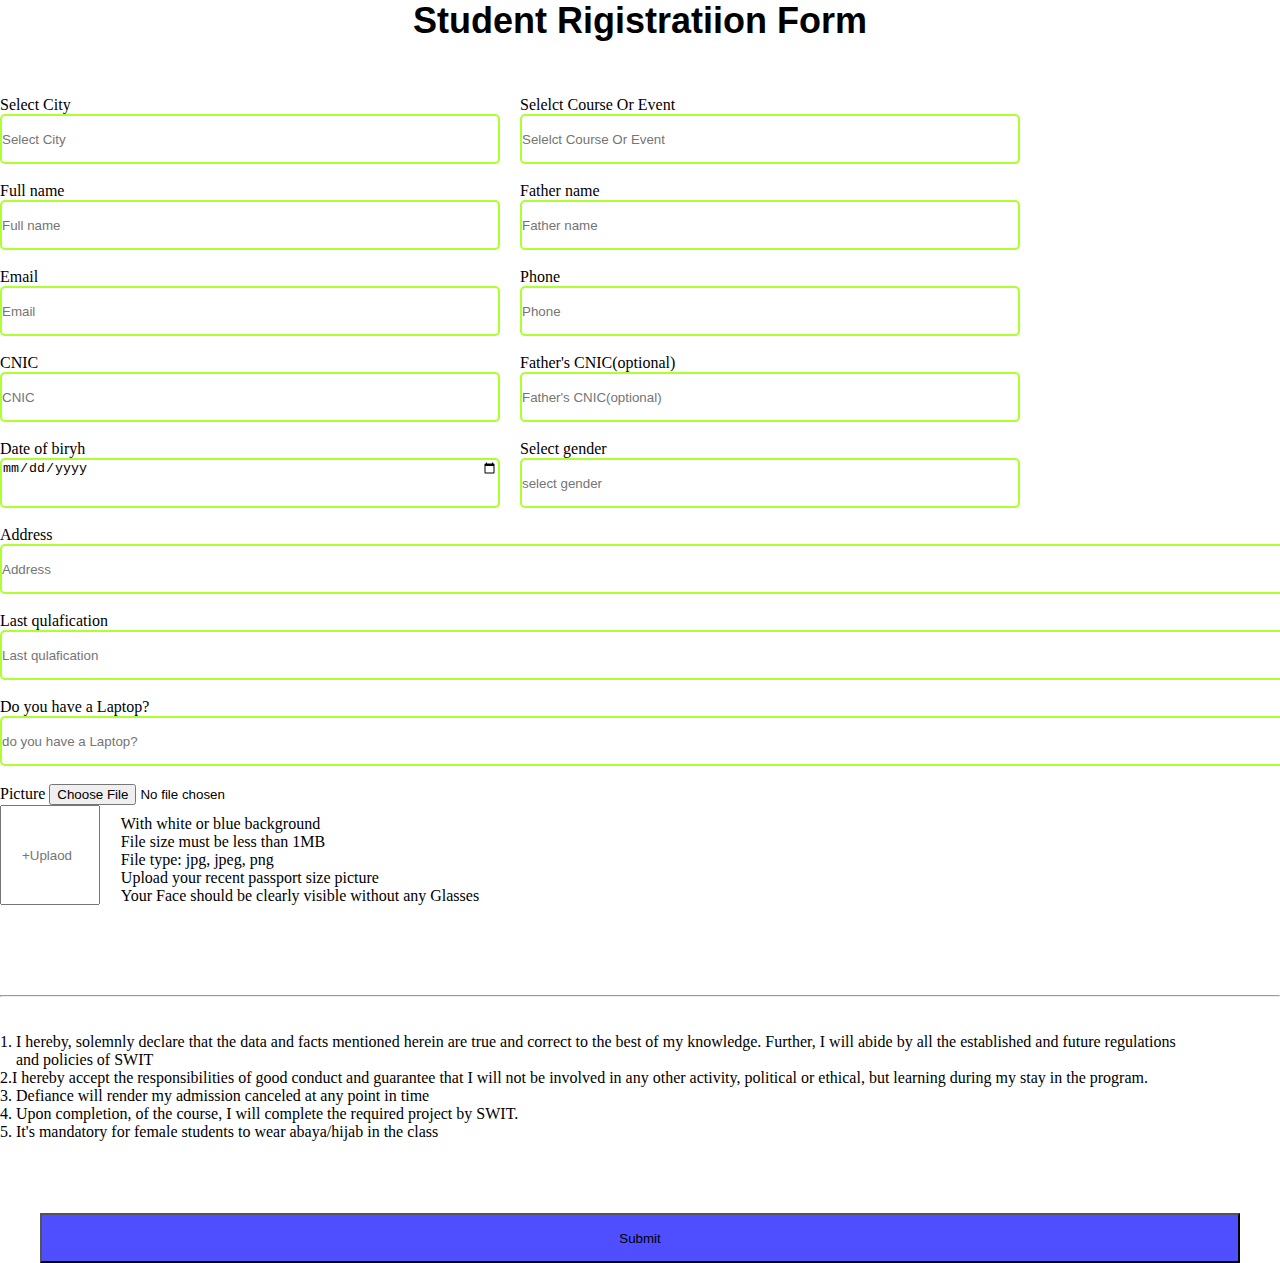
<file: form1/index.html>
<!DOCTYPE html>
<html lang="en">
<head>
    <meta charset="UTF-8">
    <meta name="viewport" content="width=device-width, initial-scale=1.0">
    <link rel="stylesheet" href="./style.css">
    <title>Muskan Gaffar</title>
</head>
<body>
    <div class="header">
    <h1>Student Rigistratiion Form</h1>
</div>
<br><br><br>
    <div class="input-box">
        <div class="input-div">
            <label for="">Select City</label>
            <input class="nav" type="text" placeholder="Select City">
        </div>
            <div class="input-text">
                <label for="">Selelct Course Or Event </label>
                <input class="nav-2" type="text" placeholder="Selelct Course Or Event ">
            </div>
            </div>
            <br>
            <div class="input-box">
                <div class="input-div">
                    <label for="">Full name</label>
                    <input class="nav" type="text" placeholder="Full name">
                </div>
                    <div class="input-text">
                        <label for="">Father name</label>
                        <input class="nav-2" type="text" placeholder="Father name">
                    </div>
                    </div>
                    <br>
                    <div class="input-box">
                        <div class="input-div">
                            <label for="">Email</label>
                            <input class="nav" type="text" placeholder="Email">
                        </div>
                            <div class="input-text">
                                <label for="">Phone</label>
                                <input class="nav-2" type="text" placeholder="Phone">
                            </div>
                            </div>
                            <br>
                    <div class="input-box">
                        <div class="input-div">
                            <label for="">CNIC</label>
                            <input class="nav" type="text" placeholder="CNIC">
                        </div>
                            <div class="input-text">
                                <label for="">Father's CNIC(optional)</label>
                                <input class="nav-2" type="text" placeholder="Father's CNIC(optional)">
                            </div>
                            </div>
                            <br>
                    <div class="input-box">
                        <div class="input-div">
                            <label for="">Date of biryh</label>
                            <input class="nav" type="date" placeholder="date">
                        </div>
                            <div class="input-text">
                                <label for="">Select gender</label>
                                <input class="nav-2" type="text" placeholder="select gender">
                            </div>
                            </div>
                            <br>
                            <div class="navber">
                                <label for="">Address</label>
                                <input class="navber-content" type="text" placeholder="Address">
                            </div>
                            <br>
                            <div class="navber">
                                <label for="">Last qulafication</label>
                                <input class="navber-content" type="text" placeholder="Last qulafication">
                            </div>
                            <br>
                            <div class="navber">
                                <label for="">Do you have a Laptop?</label>
                                <input class="navber-content" type="text" placeholder="do you have a Laptop?">
                            </div>
                            <br>
                            <div class="img">
                                <label for="">Picture</label>
                                <input class="hero-section" type="file" name="user-song" />
                                <input class="img-content" type="text" placeholder="+Uplaod ">

                                <div class="Picture">
                                   <ul>
                                    <p> <span class="text">With white or blue background</span></p>
                                    <p>File size must be less than 1MB</p>
                                    <p>File type: jpg, jpeg, png </p>
                                    <p>Upload your recent passport size picture</p>
                                    <p>Your Face should be clearly visible without any Glasses</p>
                                   </ul>
                                </div>
                                <br><br><br><br><br>
                                <br><br><br><br><br>

                                <hr>

                                <br><br>
                                <p>1. I hereby, solemnly declare that the data and facts mentioned herein are true and correct to the best of my knowledge. Further, I will abide by all the established and future regulations <br><p class="para-content"> and policies of SWIT</p>
                            
                                2.I hereby accept the responsibilities of good conduct and guarantee that I will not be involved in any other activity, political or ethical, but learning during my  stay in the program. 
                                <br>
                                3. Defiance will render my admission canceled at any point in time
                                <br>
                                4. Upon completion, of the course, I will complete the required project by SWIT.
                                <br>
                                5. It's mandatory for female students to wear abaya/hijab in the class
                                </p>
                                <br><br><br><br>
                                <input class="click" type="submit">
                                
                            </div>

                    
            
    
</body>
</html>
</file>
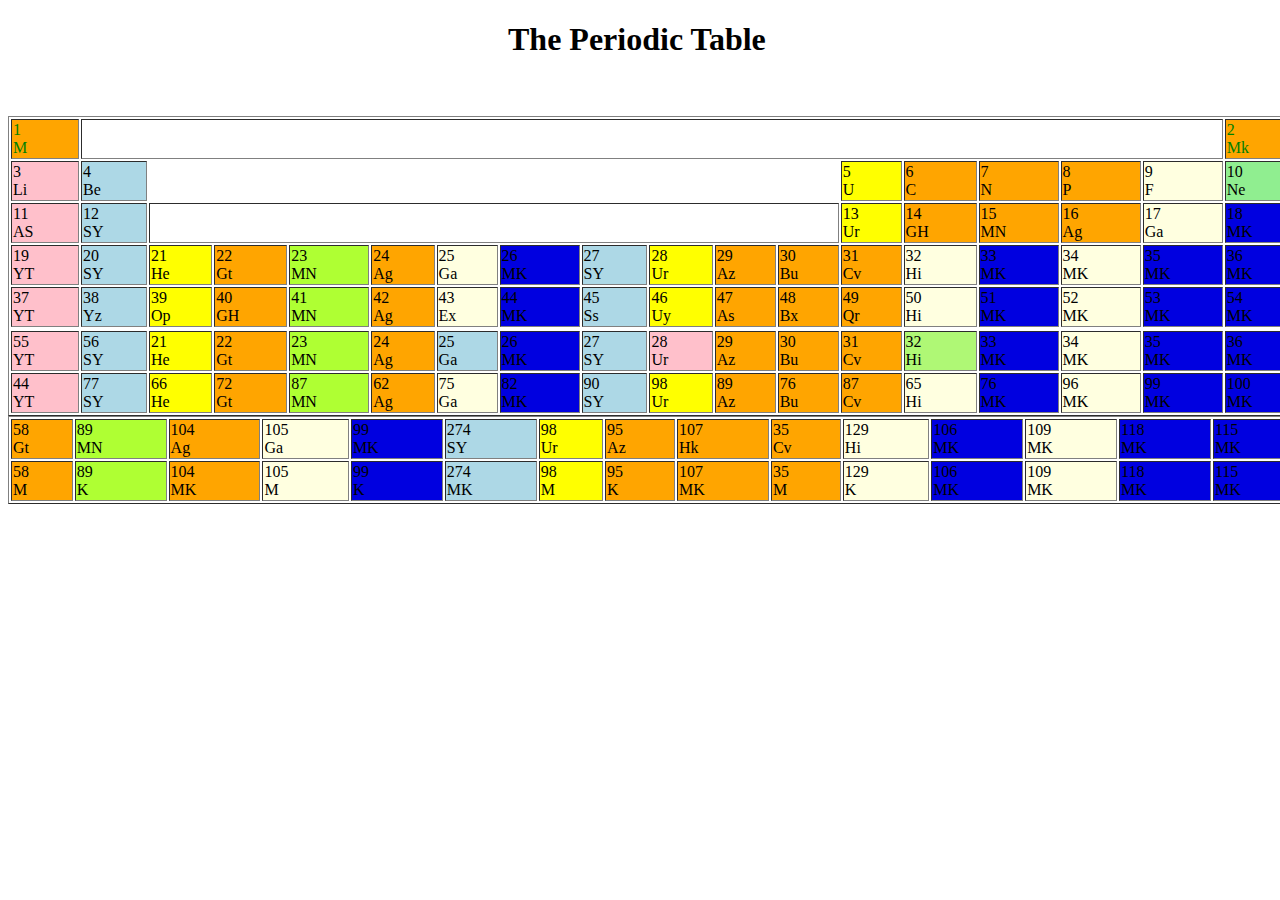
<file: tabel.html>
<!DOCTYPE html>
<html lang="en">
<head>
    <meta charset="UTF-8">
    <meta name="viewport" content="width=device-width, initial-scale=1.0">
    <title> The Periodic Table</title>
</head>
<body>
      <h1 style="margin-left: 500px;">The Periodic Table</h1>
     <table border="1"width="1300">
        <tr>
          <td bgcolor="orange"> <font color="green">1 </br> M</td>
          <td colspan="16"></td>
          <td bgcolor="orange"> <font color="green">2 </br> Mk</td>
        </tr>

        <tr>
            <td bgcolor="pink"><font color="black">3 </br> Li </td>
            <td bgcolor="lightblue"> <font color="black"></font>4 <br> Be</td>
            <td style="border: none;" colspan="10"></td>
            <td bgcolor="yellow"> <font color="red"></font>5 <br> U</td>
            <td bgcolor="orange"> <font color="black"></font>6 <br> C</td>
            <td bgcolor="orange"> <font color="green"></font>7 <br> N</td>
            <td bgcolor="orange"> <font color=" green"></font>8  <br> P</td>
            <td bgcolor="lightyellow"> <font color=" green"></font>9 <br> F</td>
            <td bgcolor="lightgreen"> <font color="green"></font>10 <br> Ne</td>
          </tr>

          <tr>
                <td bgcolor="pink"><font color="black">11 </br> AS </td>
                <td bgcolor="lightblue"> <font color="black"></font>12 <br> SY</td>
                <td style="border none" colspan="10"></td>
                <td bgcolor="yellow"> <font color="red"></font>13 <br> Ur</td>
                <td bgcolor="orange"> <font color="black"></font>14 <br> GH</td>
                <td bgcolor="orange"> <font color="green"></font>15 <br> MN</td>
                <td bgcolor="orange"> <font color=" green"></font>16  <br> Ag</td>
                <td bgcolor="lightyellow"> <font color=" green"></font>17 <br> Ga</td>
                <td bgcolor="lightpurple"> <font color="green"></font>18 <br> MK</td>
    
          </tr>

          <tr>
                <td bgcolor="pink"><font color="black">19 </br>YT </td>
                <td bgcolor="lightblue"> <font color="black"></font>20 <br> SY</td>
                <td bgcolor="yellow"> <font color="red"></font>21 <br> He</td>
                <td bgcolor="orange"> <font color="black"></font>22 <br> Gt</td>
                <td bgcolor="affff333"> <font color="black"></font>23 <br> MN</td>
                <td bgcolor="orange"> <font color=" black"></font>24  <br> Ag</td>
                <td bgcolor="lightyellow"> <font color=" green"></font>25 <br> Ga</td>
                <td bgcolor="lightpurple"> <font color="green"></font>26 <br> MK</td>
                <td bgcolor="lightblue"> <font color="black"></font>27 <br> SY</td>
                <td bgcolor="yellow"> <font color="red"></font>28 <br> Ur</td>
                <td bgcolor="orange"> <font color="red"></font>29 <br> Az</td>
                <td bgcolor="orange"> <font color="green"></font>30 <br> Bu</td>
                <td bgcolor="orange"> <font color=" green"></font>31  <br> Cv</td>
                <td bgcolor="lightyellow"> <font color=" green"></font>32 <br> Hi</td>
                <td bgcolor="lightpurple"> <font color="blue"></font>33 <br> MK</td>
                <td bgcolor="lightyellow"> <font color=" green"></font>34 <br> MK</td>
                <td bgcolor="lightpurple"> <font color="green"></font>35 <br> MK</td>
                <td bgcolor="lightpurple"> <font color="black"></font>36 <br> MK</td>
          </tr>

          </tr>
                <td bgcolor="pink"><font color="black">37 </br>YT </td>
                <td bgcolor="lightblue"> <font color="black"></font>38 <br> Yz</td>
                <td bgcolor="yellow"> <font color="red"></font>39 <br> Op</td>
                <td bgcolor="orange"> <font color="black"></font>40 <br> GH</td>
                <td bgcolor="affff333"> <font color="black"></font>41 <br> MN</td>
                <td bgcolor="orange"> <font color=" black"></font>42 <br> Ag</td>
                <td bgcolor="lightyellow"> <font color=" green"></font>43 <br> Ex</td>
                <td bgcolor="lightpurple"> <font color="green"></font>44 <br> MK</td>
                <td bgcolor="lightblue"> <font color="black"></font>45 <br> Ss</td>
                <td bgcolor="yellow"> <font color="red"></font>46 <br> Uy</td>
                <td bgcolor="orange"> <font color="red"></font>47 <br> As</td>
                <td bgcolor="orange"> <font color="green"></font>48 <br> Bx</td>
                <td bgcolor="orange"> <font color=" green"></font>49  <br> Qr</td>
                <td bgcolor="lightyellow"> <font color=" green"></font>50 <br> Hi</td>
                <td bgcolor="lightpurple"> <font color="blue"></font>51 <br> MK</td>
                <td bgcolor="lightyellow"> <font color=" green"></font>52 <br> MK</td>
                <td bgcolor="lightpurple"> <font color="green"></font>53<br> MK</td>
                <td bgcolor="lightpurple"> <font color="black"></font>54 <br> MK</td>
          <tr>
            
          </tr>

          <tr>
                <td bgcolor="pink"><font color="black">55 </br>YT </td>
                <td bgcolor="lightblue"> <font color="black"></font>56 <br> SY</td>
                <td style="width: 4;" bgcolor="yellow"> <font color="red"></font>21 <br> He</td>
                <td bgcolor="orange"> <font color="black"></font>22 <br> Gt</td>
                <td bgcolor="affff333"> <font color="black"></font>23 <br> MN</td>
                <td bgcolor="orange"> <font color=" black"></font>24  <br> Ag</td>
                <td bgcolor="lightblue"> <font color=" green"></font>25 <br> Ga</td>
                <td bgcolor="lightpurple"> <font color="green"></font>26 <br> MK</td>
                <td bgcolor="lightblue"> <font color="black"></font>27 <br> SY</td>
                <td bgcolor="pink"> <font color="red"></font>28 <br> Ur</td>
                <td bgcolor="orange"> <font color="red"></font>29 <br> Az</td>
                <td bgcolor="orange"> <font color="green"></font>30 <br> Bu</td>
                <td bgcolor="orange"> <font color=" green"></font>31  <br> Cv</td>
                <td bgcolor="aff875"> <font color=" green"></font>32 <br> Hi</td>
                <td bgcolor="lightpurple"> <font color="blue"></font>33 <br> MK</td>
                <td bgcolor="lightyellow"> <font color=" green"></font>34 <br> MK</td>
                <td bgcolor="lightpurple"> <font color="green"></font>35 <br> MK</td>
                <td bgcolor="lightpurple"> <font color="black"></font>36 <br> MK</td>
          </tr>

          <tr>
            <td bgcolor="pink"><font color="black">44 </br>YT </td>
                <td bgcolor="lightblue"> <font color="black"></font>77 <br> SY</td>
                <td bgcolor="yellow"> <font color="red"></font>66 <br> He</td>
                <td bgcolor="orange"> <font color="black"></font>72 <br> Gt</td>
                <td bgcolor="affff333"> <font color="black"></font>87 <br> MN</td>
                <td bgcolor="orange"> <font color=" black"></font>62 <br> Ag</td>
                <td bgcolor="lightyellow"> <font color=" green"></font>75 <br> Ga</td>
                <td bgcolor="lightpurple"> <font color="green"></font>82<br> MK</td>
                <td bgcolor="lightblue"> <font color="black"></font>90 <br> SY</td>
                <td bgcolor="yellow"> <font color="red"></font>98 <br> Ur</td>
                <td bgcolor="orange"> <font color="red"></font>89 <br> Az</td>
                <td bgcolor="orange"> <font color="green"></font>76 <br> Bu</td>
                <td bgcolor="orange"> <font color=" green"></font>87  <br> Cv</td>
                <td bgcolor="lightyellow"> <font color=" green"></font>65 <br> Hi</td>
                <td bgcolor="lightpurple"> <font color="blue"></font>76 <br> MK</td>
                <td bgcolor="lightyellow"> <font color=" green"></font>96 <br> MK</td>
                <td bgcolor="lightpurple"> <font color="green"></font>99<br> MK</td>
                <td bgcolor="lightpurple"> <font color="black"></font>100 <br> MK</td>
          </tr> 
<br>
<br>
     </table>

     <table border="1" width="1300">

             <tr>
                <td bgcolor="orange"> <font color="black"></font>58<br> Gt</td>
                <td bgcolor="affff333"> <font color="black"></font>89 <br> MN</td>
                <td bgcolor="orange"> <font color=" black"></font>104 <br> Ag</td>
                <td bgcolor="lightyellow"> <font color=" green"></font>105 <br> Ga</td>
                <td bgcolor="lightpurple"> <font color="green"></font>99 <br> MK</td>
                <td bgcolor="lightblue"> <font color="black"></font>274 <br> SY</td>
                <td bgcolor="yellow"> <font color="red"></font>98 <br> Ur</td>
                <td bgcolor="orange"> <font color="red"></font>95 <br> Az</td>
                <td bgcolor="orange"> <font color="green"></font>107 <br> Hk </td>
                <td bgcolor="orange"> <font color=" green"></font>35  <br> Cv</td>
                <td bgcolor="lightyellow"> <font color=" green"></font>129 <br> Hi</td>
                <td bgcolor="lightpurple"> <font color="blue"></font>106 <br> MK</td>
                <td bgcolor="lightyellow"> <font color=" green"></font>109 <br> MK</td>
                <td bgcolor="lightpurple"> <font color="green"></font>118 <br> MK</td>
                <td bgcolor="lightpurple"> <font color="black"></font>115<br> MK</td>
        </tr>

        <tr>
            <td bgcolor="orange"> <font color="black"></font>58<br> M</td>
            <td bgcolor="affff333"> <font color="black"></font>89 <br> K</td>
            <td bgcolor="orange"> <font color=" black"></font>104 <br> MK</td>
            <td bgcolor="lightyellow"> <font color=" green"></font>105 <br> M</td>
            <td bgcolor="lightpurple"> <font color="green"></font>99 <br> K</td>
            <td bgcolor="lightblue"> <font color="black"></font>274 <br> MK</td>
            <td bgcolor="yellow"> <font color="red"></font>98 <br> M</td>
            <td bgcolor="orange"> <font color="red"></font>95 <br> K</td>
            <td bgcolor="orange"> <font color="green"></font>107 <br> MK </td>
            <td bgcolor="orange"> <font color=" green"></font>35  <br> M</td>
            <td bgcolor="lightyellow"> <font color=" green"></font>129 <br> K </td>
            <td bgcolor="lightpurple"> <font color="blue"></font>106 <br> MK</td>
            <td bgcolor="lightyellow"> <font color=" green"></font>109 <br> MK</td>
            <td bgcolor="lightpurple"> <font color="green"></font>118 <br> MK</td>
            <td bgcolor="lightpurple"> <font color="black"></font>115<br> MK</td>
        </tr>

     </table>
</body>
</html>
</file>
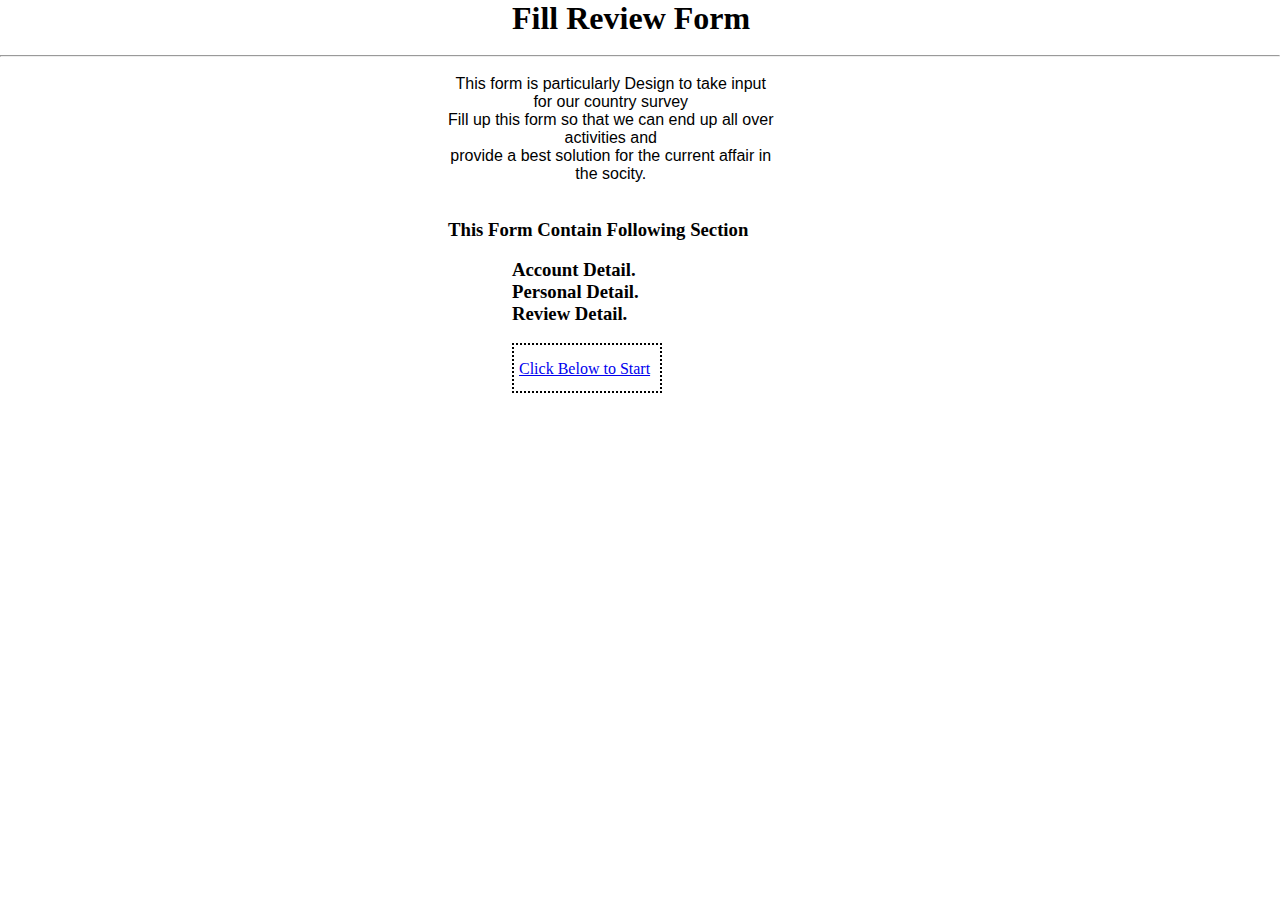
<file: form2/form.html>
<!DOCTYPE html>
<html lang="en">
<head>
    <meta charset="UTF-8">
    <meta name="viewport" content="width=device-width, initial-scale=1.0">
    <title>form</title>
    <link rel="stylesheet" href="./style.css">
</head>
<body>
    <div class="header">
        <h1>Fill Review Form</h1>
       </div>
       <br>
       <hr>
       <br>
       <div class="contanier">
       <p class="para">This form is particularly Design to take input <br> for our country survey <br>
       Fill up this form so that we can end up all over <br> activities and <br> provide a best solution for the current affair in <br>the socity.</p>
    </div>
    <br>
    <br>
    <div class="header-2">
        <h3>This Form Contain Following Section</h3>
    </div>
        <br>
        <div class="nav">
        <h3>Account Detail.</h3>
        <h3>Personal Detail.</h3>
        <h3>Review Detail.</h3>
    </div>
    <br>
    <div class="arrow">
        <a href="page1.html">Click Below to Start</a>
        <i class="fa-solid fa-circle-chevron-right" style="color: #0091ff;"></i>
    </div>

</body>
</html>
</file>
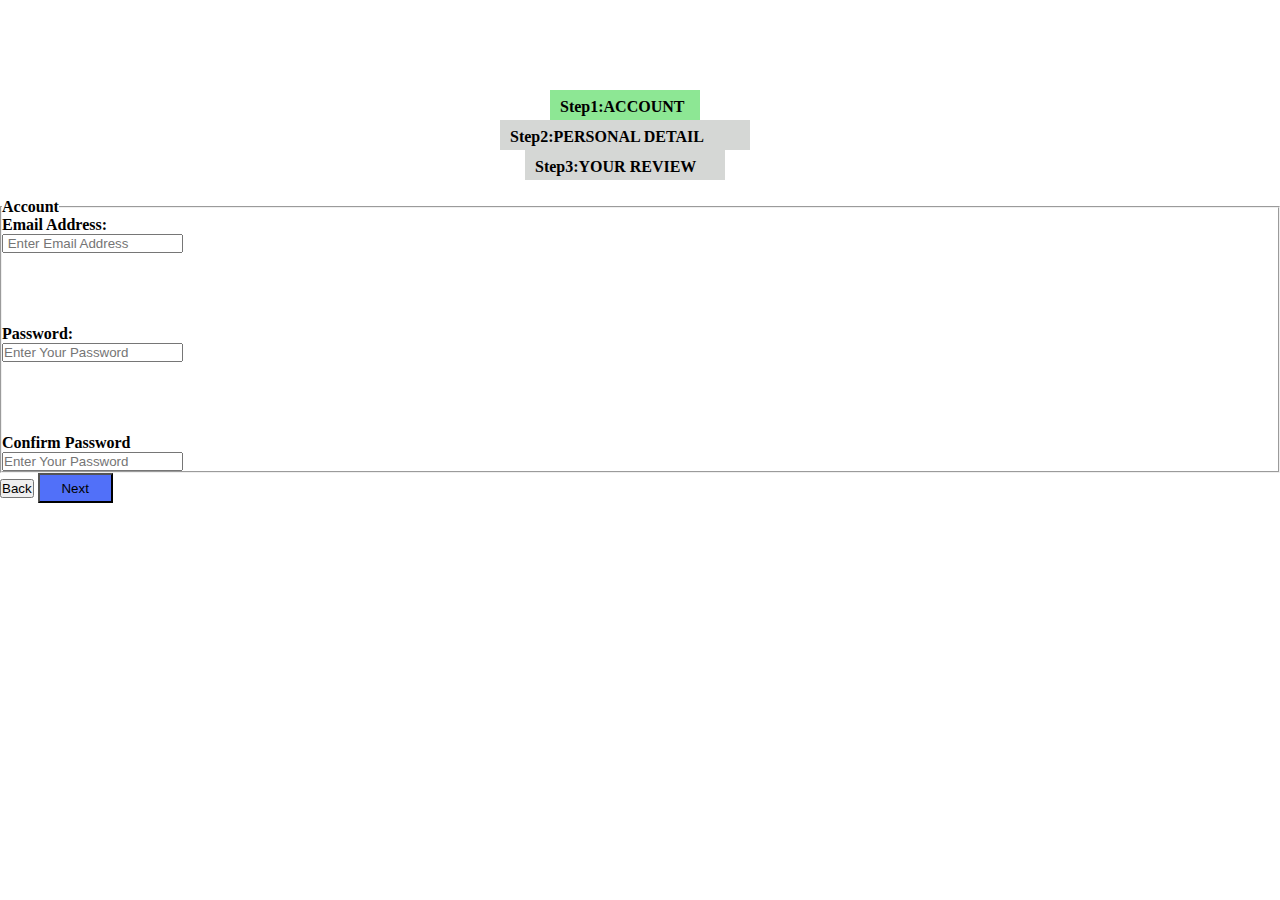
<file: form2/page1.html>
<!DOCTYPE html>
<html lang="en">
<head>
    <meta charset="UTF-8">
    <meta name="viewport" content="width=, initial-scale=1.0">
    <title>Document</title>
    <link rel="stylesheet" href="./style.css">
</head>
<body>
    <br><br><br><br><br>
    <div class="content">
        <p class="box"> <b>Step1:ACCOUNT</b></p>
        <p class="box-2"><b>Step2:PERSONAL DETAIL</b></p>
        <p class="box-3"><b>Step3:YOUR REVIEW</b></p>
    </div>
    <br>
    <div class="nav-2">
  <fieldset>
    <legend> <b>Account</b></legend>
    <label><b>Email Address:</b></label><br>
    <input type="text" placeholder=" Enter Email Address" >
    <br><br><br><br><br>
    <label><b>Password:</b></label>
    <br>
    <input type="password" name="password" size="20" placeholder="Enter Your Password" />
    <br><br><br><br><br>
    <label><b>Confirm Password</b></label>
    <br>
    <input type="password" name="password" size="20" placeholder="Enter Your Password" />
  </fieldset>
  <a href="./form.html"><button> Back</button></a>
  <a href="page2.html"><button class="Click-2" > Next</button></a>
</div>
</body>
</html>
</file>
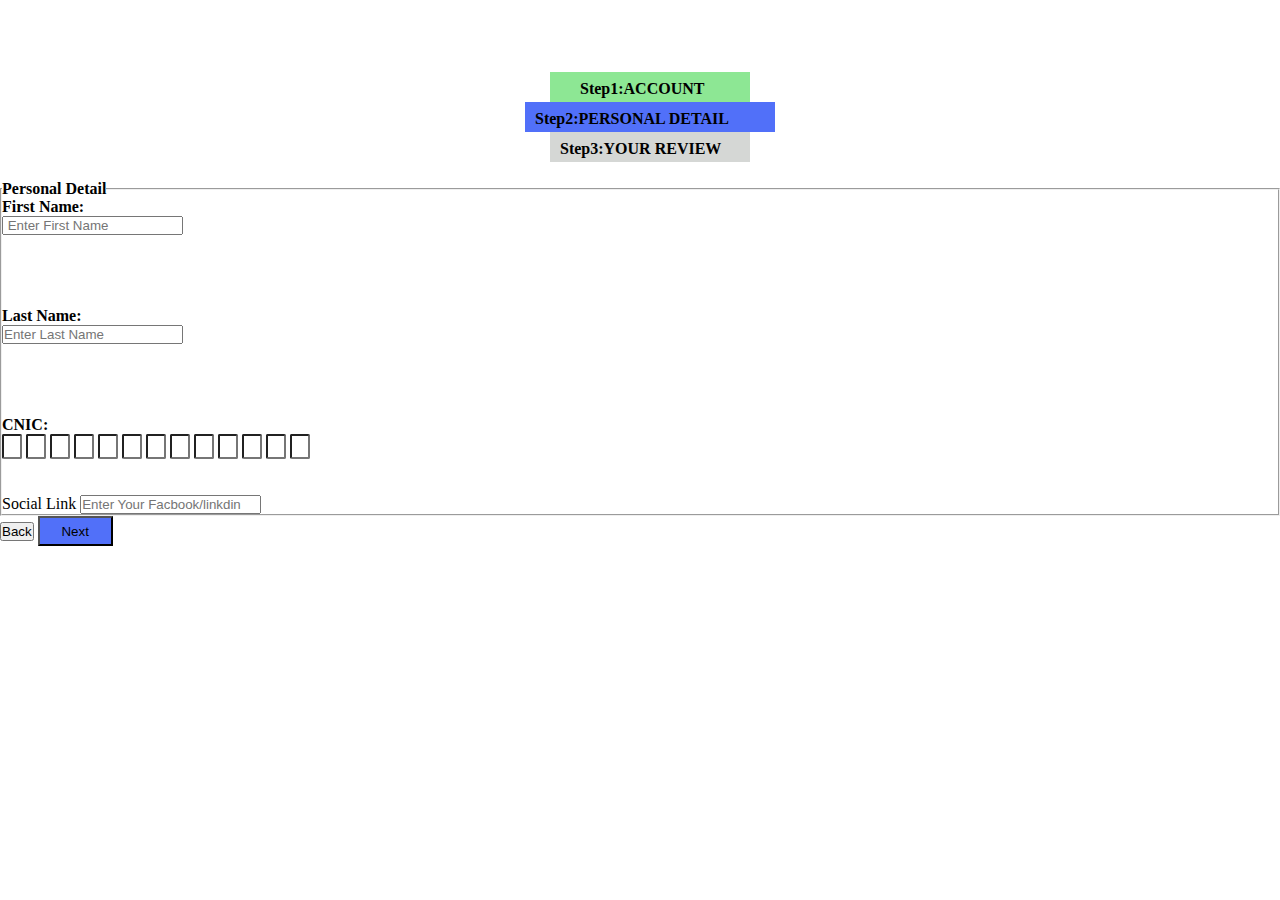
<file: form2/page2.html>
<!DOCTYPE html>
<html lang="en">
<head>
    <meta charset="UTF-8">
    <meta name="viewport" content="width=device-width, initial-scale=1.0">
    <title>Document</title>
    <link rel="stylesheet" href="./style.css">
</head>
<body>
    <br><br><br><br>
    <div class="page-1">
        <p class="color-1"><b>Step1:ACCOUNT</b></p>
        <p class="color-2"><b>Step2:PERSONAL DETAIL</b></p>
        <p class="color-3"><b>Step3:YOUR REVIEW</b></p>
    </div>
    <br>
    <div class="page-2">
  <fieldset>
    <legend><b>Personal Detail</b></legend>
    <label><b>First Name:</b></label><br>
    <input type="text" placeholder=" Enter First Name" >
    <br><br><br><br><br>
    <label><b>Last Name:</b></label>
    <br>
    <input type="password" name="password" size="20" placeholder="Enter Last Name" />
    <br><br><br><br><br>
    <label><b>CNIC:</b></label>
    <br>
<input class="cnic" type="text">
<input class="cnic" type="text">
<input class="cnic" type="text">
<input class="cnic" type="text">
<input class="cnic" type="text">
<input class="cnic" type="text">
<input class="cnic" type="text">
<input class="cnic" type="text">
<input class="cnic" type="text">
<input class="cnic" type="text">
<input class="cnic" type="text">
<input class="cnic" type="text">
<input class="cnic" type="text">
    <br>
    <br>
    <br>
    <label >Social Link</label>
    <input type="text" placeholder="Enter Your Facbook/linkdin">
  </fieldset>
</div>
<a href="./page1.html"><button>Back</button></a>
<a href="page3.html"><button class="Click-1">Next</button></a>
</body>
</html>
</file>
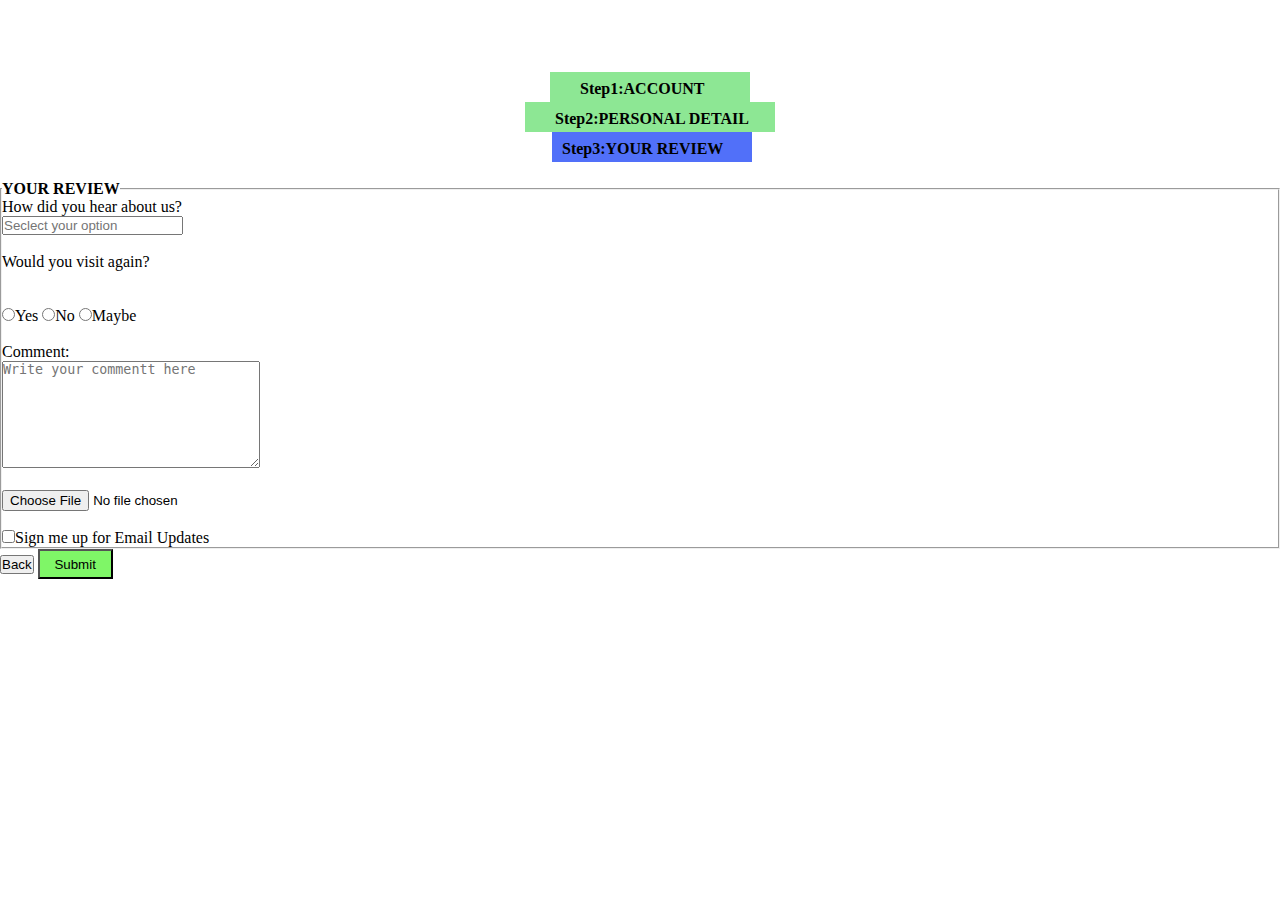
<file: form2/page3.html>
<!DOCTYPE html>
<html lang="en">
<head>
    <meta charset="UTF-8">
    <meta name="viewport" content="width=device-width, initial-scale=1.0">
    <title>Document</title>
   <link rel="stylesheet" href="./style.css">
</head>
<body>
    <br><br><br><br>
    <div class="page-4">
        <p class="navber"> <b>Step1:ACCOUNT</b></p>
        <p class="navber-2"><b>Step2:PERSONAL DETAIL</b></p>
        <p class="navber-3"><b>Step3:YOUR REVIEW</b></p>
    </div>
    <br>
    <div class="nav-4">
  <fieldset>
    <legend> <b>YOUR REVIEW</b></legend>
    <label>How did you hear about us?</label><br>
    <input type="text" placeholder="Seclect your option" >
    <br><br>
    <label>Would you visit again?</label>
    <br>
    <br>
    <br>
   <input type="radio">Yes
   <input type="radio">No
   <input type="radio">Maybe
   <br>
   <br>
   <p>Comment:<p>
  <textarea name="text" id="Comment" cols="30" rows="7" placeholder="Write your commentt here"></textarea>
  <br><br>
  <input type="file">
<br>
<br>
  <input type="checkbox">Sign me up for Email Updates
  
   
  </fieldset>
  <a href="./page2.html"><button>Back</button></a>
  <input class="Click" type="submit">
</div>
    
</body>
</html>
</file>
<file: form1/style.css>
*{
    padding: 0%;
    margin: 0%;
    box-sizing: border-box;
}
.input-box{
    width: 100%;
    display: flex;
    gap: 20px;
}
.nav{
    display: flex;
    flex-direction: column;
    width: 500px;
    height: 50px;
    border: 2px solid greenyellow;
    outline: none;
    border-radius: 5px;
}
.nav-2{
    display: flex;
    flex-direction: column;
    width: 500px;
    height: 50px;
    border: 2px solid greenyellow;
    outline: none;
    border-radius: 5px;
    justify-content: space-evenly;
}
.header{
    font-size: large;
    font-family: Impact, Haettenschweiler, 'Arial Narrow Bold', sans-serif;
    justify-content: center;
    align-items: center;
    display: flex;
}
.navber-content{
    width: 156vh;
    height: 50px;
    display: flex;
    border: 2px solid greenyellow;
    outline: none;
    border-radius: 5px;
}
.img-content{
width: 100px;
height: 100px;
display: flex;
padding-left: 20px;
}
.Picture{
    display: flex;
    width: 600px;
    height: 0px;
    outline: none;
     margin-top: -90px;
    justify-content: space-evenly;
}
.para-content{
      margin-left: 16px;
}
.click{
    margin-left: 40px;
    width: 1200px;
    height: 50px;
    background-color: rgba(0, 0, 255, 0.692);
    outline: none;
}
</file>
<file: form2/style.css>
*{
    padding: 0%;
    margin: 0%;
    box-sizing: border-box;
}
.header{
    margin-left: 40%;
}
.contanier{
    margin-left: 35%;
    display: flex;
    font-size: medium;
    font-family: 'Gill Sans', 'Gill Sans MT', Calibri, 'Trebuchet MS', sans-serif;
    text-align: center;
    font-weight: italic;
}
,para{
    justify-content: center;
    align-items: center;
    display: flex;
}
.header-2{
    margin-left: 35%;
}
.nav{
    margin-left: 40%;
}
.arrow{
    margin-left: 40%;
   border: 2px;
   border-style: dotted;
   width: 150px;
   height: 50px;
   padding-top: 15px;
   padding-left: 5px;
}
.content{
    margin-left: 550px;
}
.box{
    background-color: rgba(125, 228, 133, 0.877);
    width: 150px;
    height: 30px;
    padding-left: 10px;
    padding-top: 8px;
}
.box-2{
    background-color: rgba(207, 209, 207, 0.877);
    width: 250px;
    height: 30px;
    margin-left: -50px;
    padding-left: 10px;
    padding-top: 8px;
}
.box-3{
    background-color: rgba(207, 209, 207, 0.877);
    width: 200px;
    height: 30px;
    margin-left: -25px;
    padding-left: 10px;
    padding-top: 8px;
}
.Click-2{
    background-color: rgba(57, 92, 248, 0.877);
    width: 75px;
    height: 30px;
}
.page-1{
    margin-left: 550px;
}
.color-1{
    background-color: rgba(125, 228, 133, 0.877);
    width: 200px;
    height: 30px;
    padding-left: 30px;
    padding-top: 8px;
}
.color-2{
    background-color: rgba(57, 92, 248, 0.877);
    width: 250px;
    height: 30px;
    margin-left: -25px;
    padding-left: 10px;
    padding-top: 8px;
}
.color-3{
    background-color: rgba(207, 209, 207, 0.877);
    width: 200px;
    height: 30px;
    margin-left: -0px;
    padding-left: 10px;
    padding-top: 8px;
}
.cnic{
    width: 20px;
    height: 25px;
    border-radius: 2px;
}
.Click-1{
    background-color: rgba(57, 92, 248, 0.877);
    width: 75px;
    height: 30px;
}
.page-4{
    margin-left: 550px;
}
.navber{
    background-color: rgba(125, 228, 133, 0.877);
    width: 200px;
    height: 30px;
    padding-left: 30px;
    padding-top: 8px;
}
.navber-2{
    background-color: rgba(125, 228, 133, 0.877);
    width: 250px;
    height: 30px;
    margin-left: -25px;
    padding-left: 30px;
    padding-top: 8px;
}
.navber-3{
    background-color: rgba(57, 92, 248, 0.877);
    width: 200px;
    height: 30px;
    margin-left: 2px;
    padding-left: 10px;
    padding-top: 8px;
}
.Click{
    background-color: rgba(109, 245, 82, 0.877);
    width: 75px;
    height: 30px;
    outline: none;
}
</file>
